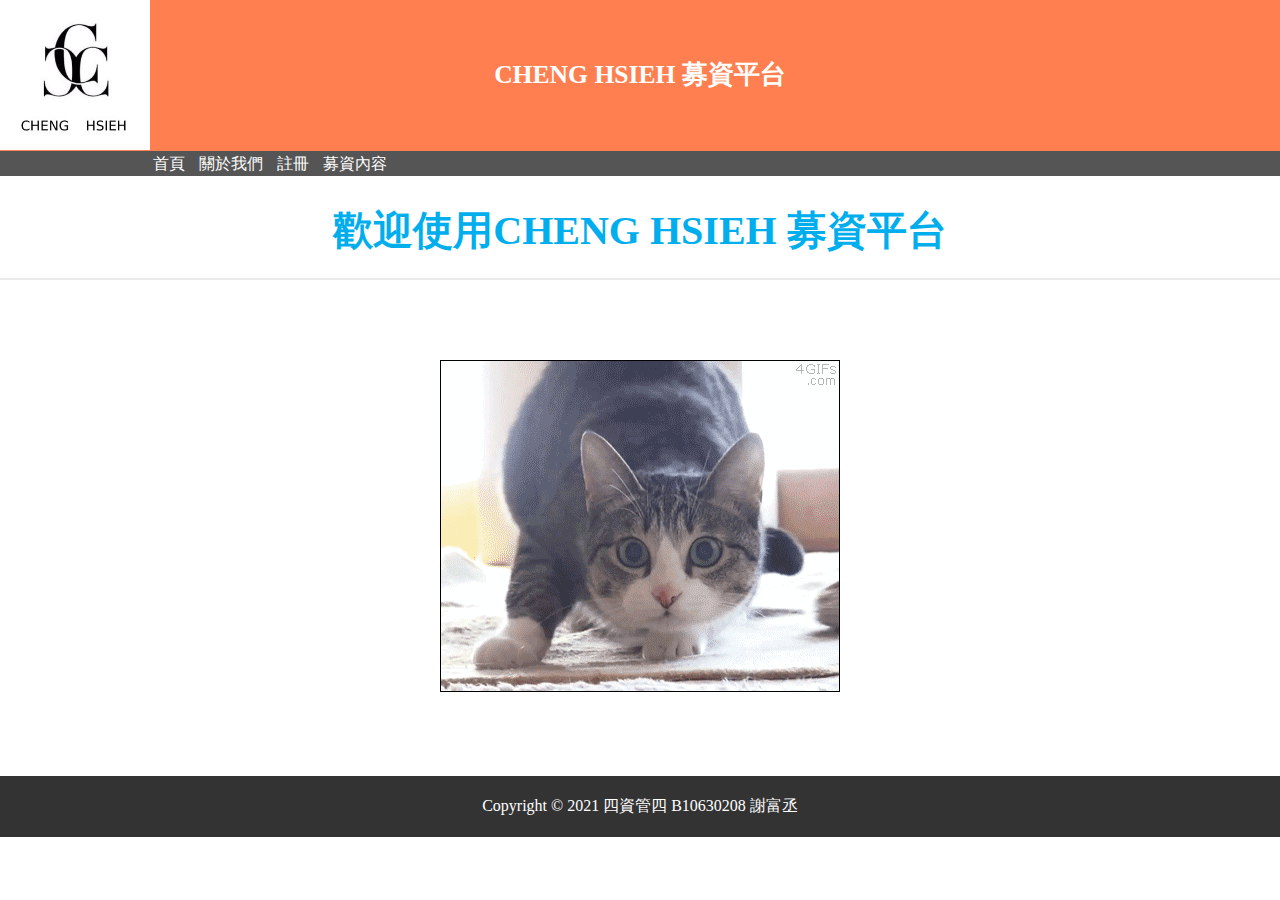
<file: index.html>
<!DOCTYPE html>
<html lang="en">
	<head>
		<meta charset="UTF-8">
		<meta name="viewport" content="width=device-width, initial-scale=1.0">
		<title>CHENG HSIEH 募資平台-首頁</title>
		<link rel="stylesheet" href="css/style.css">
		<link rel="stylesheet" href="css/practice.css">
	</head>
	<body>
		<header id="header">
			<img src="image/LOGO.jpg">
			<h1>CHENG HSIEH 募資平台</h1>
		</header>
		<nav>
			<ul class="container">
				<li><a href="index.html">首頁</a></li>
				<li><a href="about.html">關於我們</a></li>
				<li><a href="registration.html">註冊</a></li>
				<li><a href="goods.html">募資內容</a></li>
			</ul>
		</nav>
		
		<h1 class="maintitel">歡迎使用CHENG HSIEH 募資平台</h1>
		<div style="margin: 80px 20px; text-align: center;">
			
			<img src="image/giphy.gif">
		</div>
		
		<footer id ="footer">
			Copyright &copy; 2021 四資管四 B10630208 謝富丞
		</footer>
		
	</body>
</html>
</file>
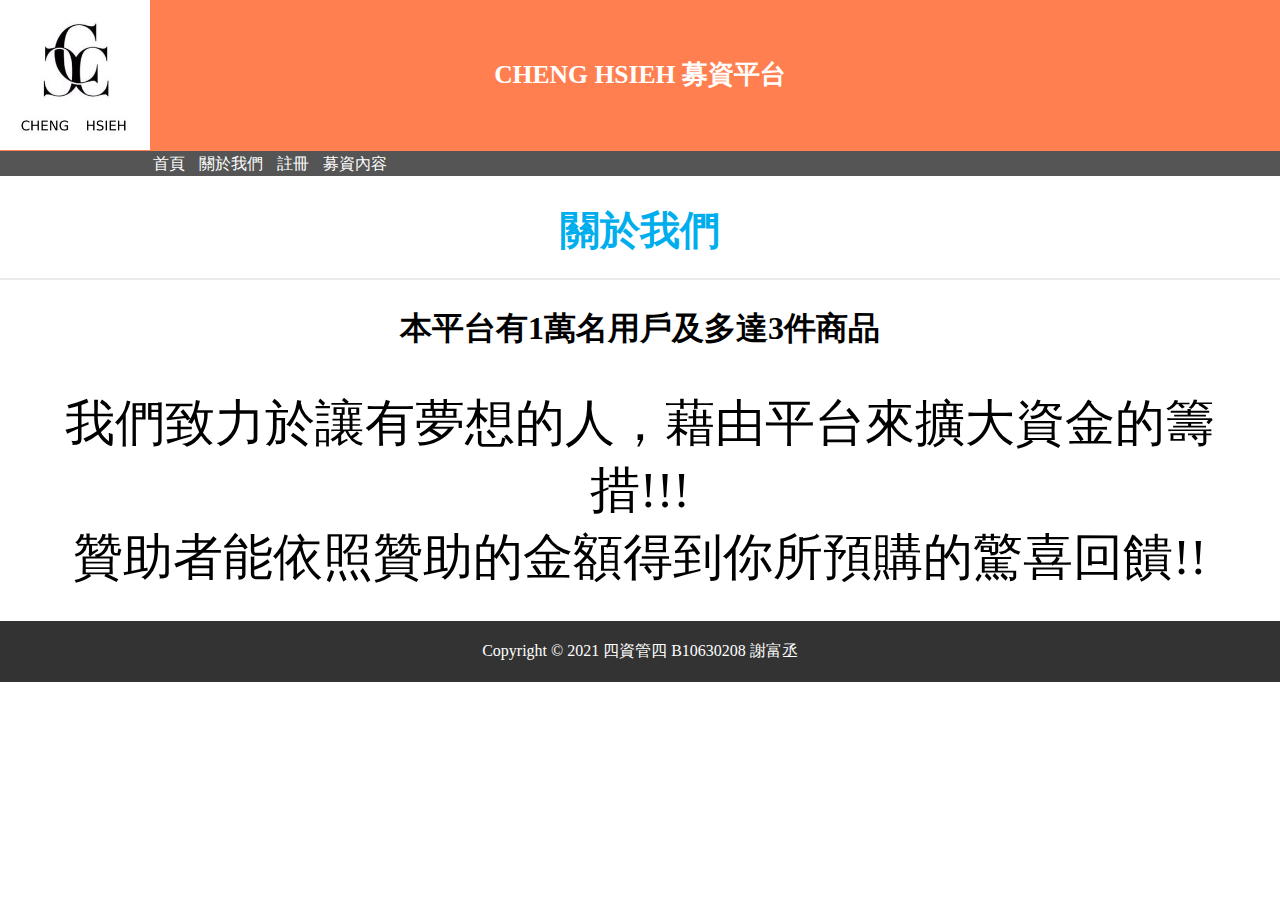
<file: about.html>
<!DOCTYPE html>
<html lang="en">
	<head>
		<meta charset="UTF-8">
		<meta name="viewport" content="width=device-width, initial-scale=1.0">
		<title>CHENG HSIEH 募資平台-關於我們</title>
		<link rel="stylesheet" href="css/style.css">
		<link rel="stylesheet" href="css/practice.css">
	</head>
	<body>
		<header id="header">
			<img src="image/LOGO.jpg">
			<h1>CHENG HSIEH 募資平台</h1>
		</header>
		<nav>
			<ul class="container">
				<li><a href="index.html">首頁</a></li>
				<li><a href="about.html">關於我們</a></li>
				<li><a href="registration.html">註冊</a></li>
				<li><a href="goods.html">募資內容</a></li>
			</ul>
		</nav>
		
	<h1 class="maintitel">關於我們</h1>
	<div style="margin:20px; text-align: center;">
		<h1>本平台有1萬名用戶及多達3件商品</h1><br>
		<span style="font-size: 50px">我們致力於讓有夢想的人，藉由平台來擴大資金的籌措!!!<br>贊助者能依照贊助的金額得到你所預購的驚喜回饋!!</span>
	</div>
	
	<footer id ="footer">
		Copyright &copy; 2021 四資管四 B10630208 謝富丞
	</footer>
</body>
</html>
</file>
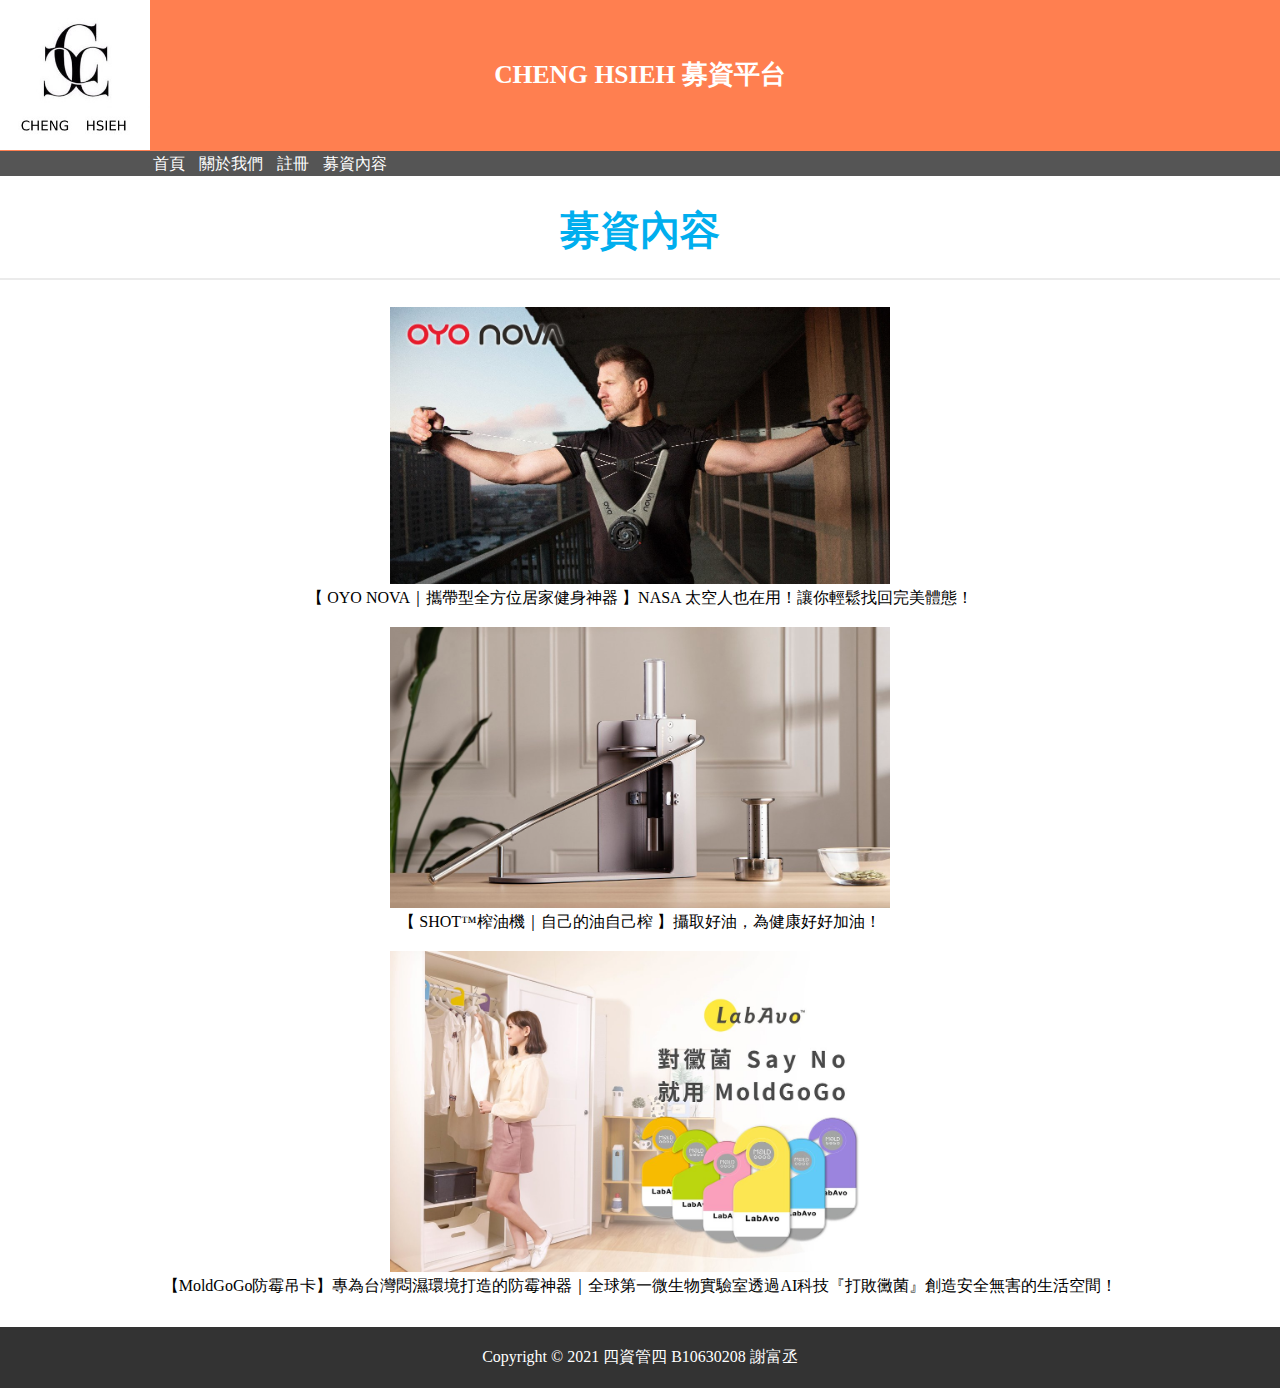
<file: goods.html>
<!DOCTYPE html>
<html lang="en">
	<head>
		<meta charset="UTF-8">
		<meta name="viewport" content="width=device-width, initial-scale=1.0">
		<title>CHENG HSIEH 募資平台-內容頁</title>
		<link rel="stylesheet" href="css/style.css">
		<link rel="stylesheet" href="css/practice.css">
		<style>
			/*套用divimg內所有image元件 */
			.divimg > img{
				width: 500px;
				height: auto;
				
			}
		</style>
	</head>
	<body>
		<header id="header">
			<img src="image/LOGO.jpg">
			<h1>CHENG HSIEH 募資平台</h1>
		</header>
		<nav>
			<ul class="container">
				<li><a href="index.html">首頁</a></li>
				<li><a href="about.html">關於我們</a></li>
				<li><a href="registration.html">註冊</a></li>
				<li><a href="goods.html">募資內容</a></li>
			</ul>
		</nav>
		
		<h1 class="maintitel">募資內容</h1>
		<div style="margin:20px; text-align: center;">
			<div class="divimg">
				<img src="image/a1.jpg" >
				<br>
				【 OYO NOVA｜攜帶型全方位居家健身神器 】NASA 太空人也在用！讓你輕鬆找回完美體態！
				<br>
				<br>
				<img src="image/a2.jpg" >
				
				<br>
				【 SHOT™榨油機｜自己的油自己榨 】攝取好油，為健康好好加油！
				<br>
				<br>
				<img src="image/a3.jpg" >
				<br>
				【MoldGoGo防霉吊卡】專為台灣悶濕環境打造的防霉神器｜全球第一微生物實驗室透過AI科技『打敗黴菌』創造安全無害的生活空間！
				<br>
			</div>
		</div>
		
		<footer id ="footer">
			Copyright &copy; 2021 四資管四 B10630208 謝富丞
		</footer>
		
	</body>
</html>
</file>
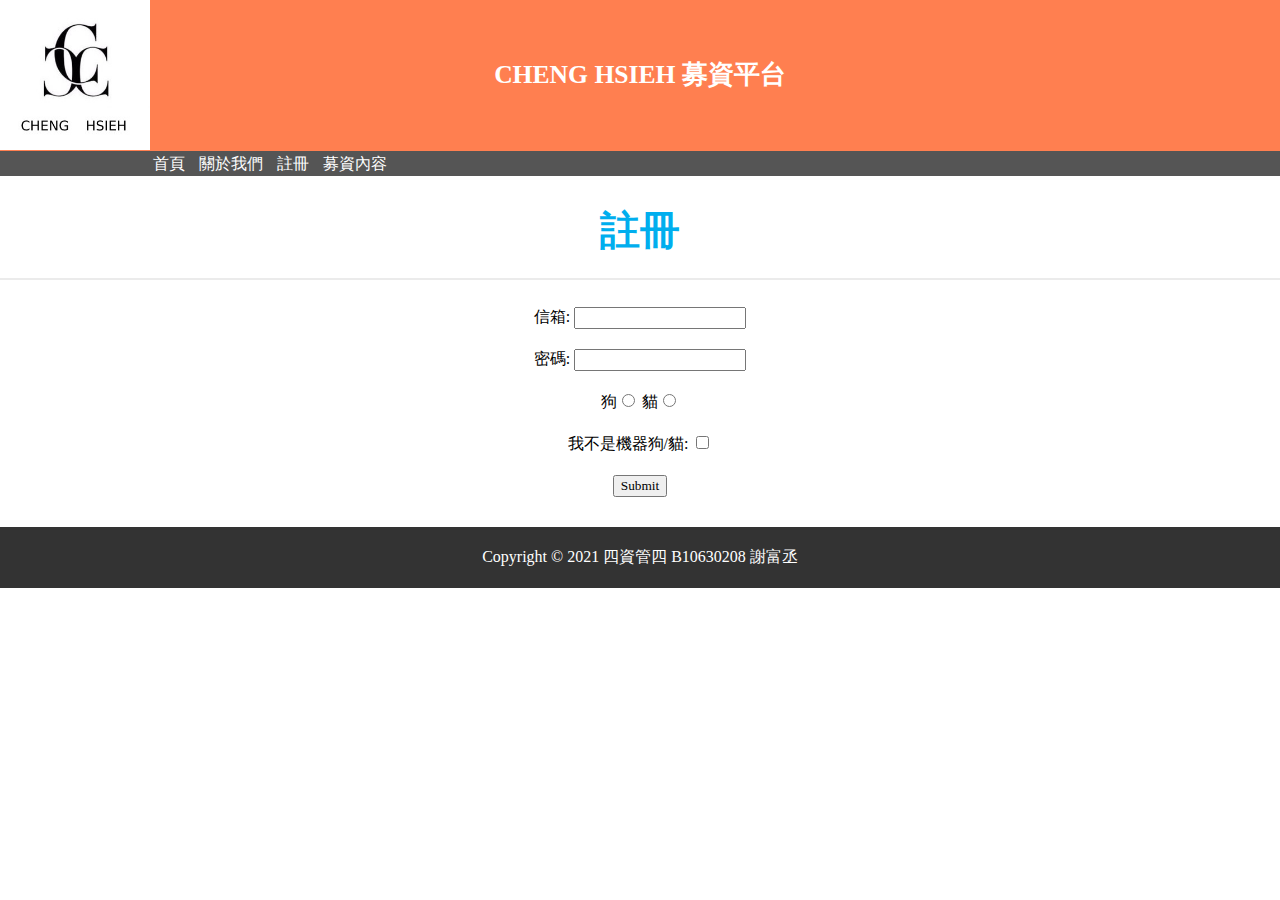
<file: registration.html>
<!DOCTYPE html>
<html lang="en">
	<head>
		<meta charset="UTF-8">
		<meta name="viewport" content="width=device-width, initial-scale=1.0">
		<title>CHENG HSIEH 募資平台-註冊</title>
		<link rel="stylesheet" href="css/style.css">
		<link rel="stylesheet" href="css/practice.css">
		<style>
			.maincontent > *{
				margin: 20px;
			}
		</style>
	</head>
	<body>
		<header id="header">
			<img src="image/LOGO.jpg">
			<h1>CHENG HSIEH 募資平台</h1>
		</header>
		<nav>
			<ul class="container">
				<li><a href="index.html">首頁</a></li>
				<li><a href="about.html">關於我們</a></li>
				<li><a href="registration.html">註冊</a></li>
				<li><a href="goods.html">募資內容</a></li>
			</ul>
		</nav>
		
		<h1 class="maintitel">註冊</h1>
		<div class="maincontent" style="margin:20px; text-align: center;">
			
			<div>
				<span>
					<label>信箱:</label>
					<input type="e-mail" name="信箱">
				</span>
			</div>
			<div>
				<span>
					<label>密碼:</label>
					<input type="password" name="密碼">
				</span>
			</div>
			<div>
				狗<input type="radio">
				貓<input type="radio">
			</div>
			<div>
				<span><label>我不是機器狗/貓:</label></span>
				<input type="checkbox">
			</div>
			<div>
				<span><label></label></span>
				<input type="submit" name="submit">
			</div>
		</div>
	
		<footer id ="footer">
			Copyright &copy; 2021 四資管四 B10630208 謝富丞
		</footer>
</body>
</html>
</file>
<file: css/style.css>
* {
	font-family: 微軟正黑體;
}

.maintitel {
 text-align: center;
 font-size: 40px;
 color: #00aeee;
 padding-bottom: 20px;
 border-bottom: 2px solid #EBEBEB;
}


#header > img {
 width: 150px;
 height: auto;
 position: absolute;
}

#header > h1 {
 padding: 37px 10px;
 text-align: center;
}
</file>
<file: css/practice.css>
body{
	margin:0;
}
header{
	background: coral;
}
header h1{
	margin: 0;
	color:white;
	font-size:1.6em;
	line-height: 3em;
}
.container{
	width:80%;
	margin: 0 auto;
}
nav{
	background: #555;
	line-height: 1.6em;	
}
nav li{
	margin: 0 5px;
	display: inline;
}
nav li a{
	text-decoration: none;
	color:#fff;
}
#showcase{
	min-height: 250px;
	background-image: url(coral.jpg);
	background-position: center right;
	text-align: center;
	padding-top: 50px;
	box-sizing: border-box;
	margin: 20px auto;
	}
#showcas h1{
	color: #fff;
	font-size: 40pt;
}
main{
	margin-top: 20px;
	display: flex;
	min-height: 350px;
}
#article{
	flex-grow: 7;
	padding: 0 10px;	
}
#aside{
	padding: 50px 10px;
	flex-grow: 5;
	background: #333333;
	color: white;
}
footer{
	background: #333;
	color:white;
	text-align: center;
	margin-top: 30px;
	padding: 20px
}
@media(max-width: 800px){
	main{
		flex-wrap: wrap;
	}
	#article{
		width: 100%;
	}
	#aside{
		width: 100%;
	}
}
#a{
	width: 80%;
	margin: 0 auto;
	text-align: center;
}
#b{
	margin: 0 auto;
	width: 80%;
	display: flex;
	justify-content: space-between;
}
#c{
	width: 90%;
	margin: 0 auto;
	display: flex;
	justify-content: space-between;
	text-align: center;
}
.box{
	width: 150px;
	height: 150px;
	background:yellow;
}
.box1{
	width: 80%;
	margin: 0 auto;
	
	
}
</file>
